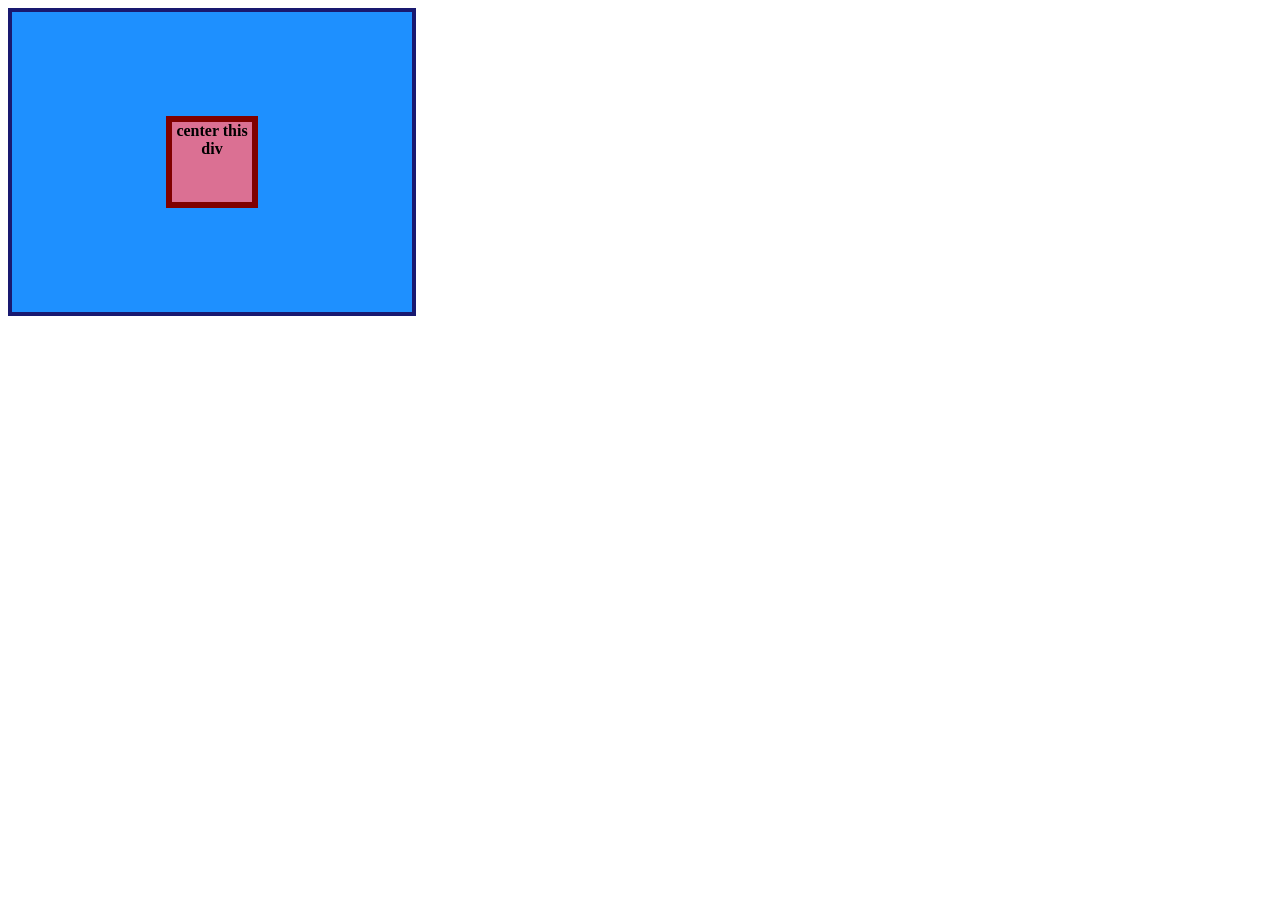
<file: foundations/flex/01-flex-center/index.html>
<!DOCTYPE html>
<html lang="en">
<head>
    <meta charset="UTF-8">
    <meta http-equiv="X-UA-Compatible" content="IE=edge">
    <meta name="viewport" content="width=device-width, initial-scale=1.0">
    <title>CENTER THIS DIV</title>
    <link rel="stylesheet" href="style.css">
</head>
<body>
<div class="container">
    <div class="box">center this div</div>
</div>
</body>
</html>
</file>
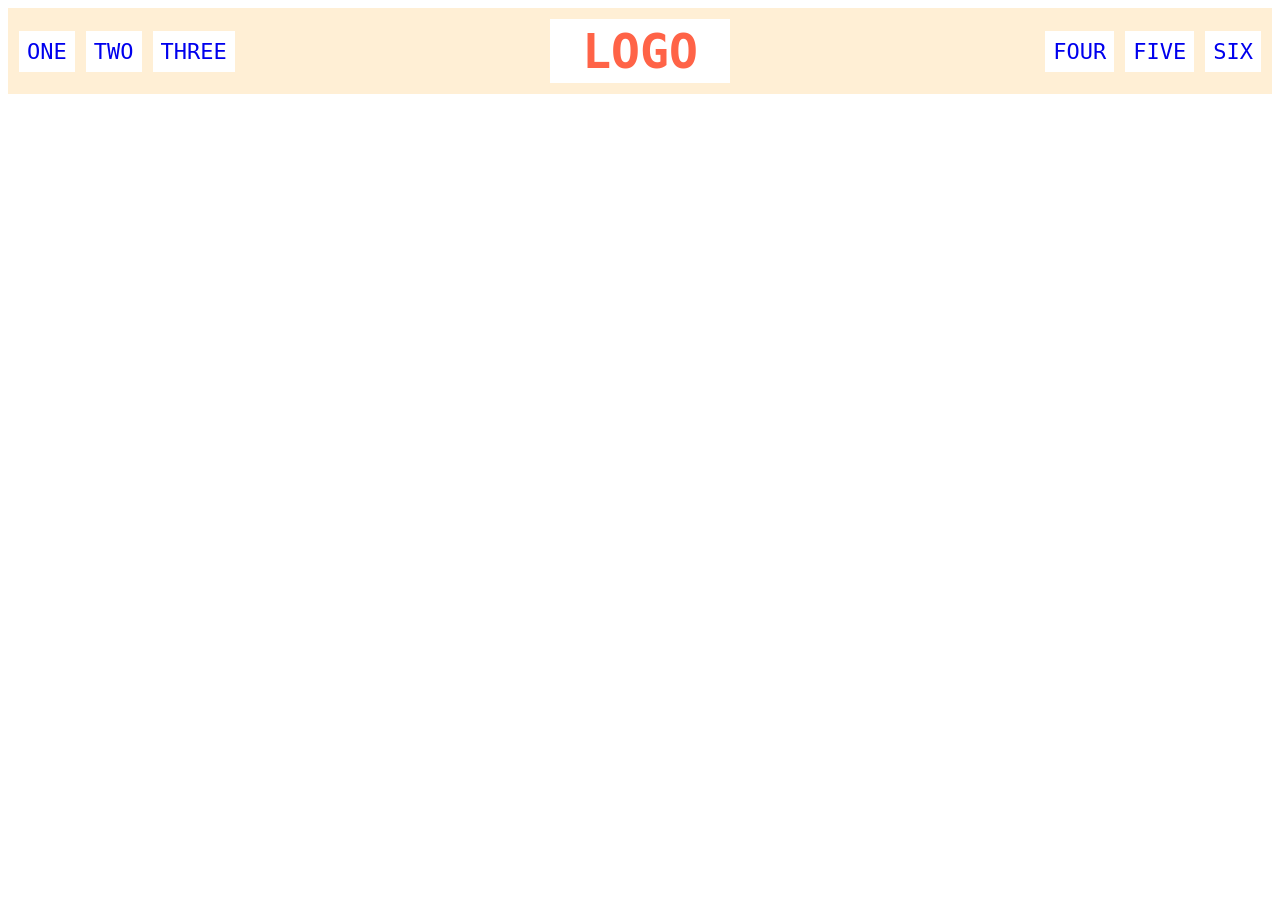
<file: foundations/flex/02-flex-header/index.html>
<!DOCTYPE html>
<html lang="en">
<head>
    <meta charset="UTF-8">
    <meta http-equiv="X-UA-Compatible" content="IE=edge">
    <meta name="viewport" content="width=device-width, initial-scale=1.0">
    <title>Flex Header</title>
    <link rel="stylesheet" href="style.css">
</head>
<body>
<div class="header">
    <div class="left-links">
        <ul>
            <li><a href="#">ONE</a></li>
            <li><a href="#">TWO</a></li>
            <li><a href="#">THREE</a></li>
        </ul>
    </div>
    <div class="logo">LOGO</div>
    <div class="right-links">
        <ul>
            <li><a href="#">FOUR</a></li>
            <li><a href="#">FIVE</a></li>
            <li><a href="#">SIX</a></li>
        </ul>
    </div>
</div>
</body>
</html>
</file>
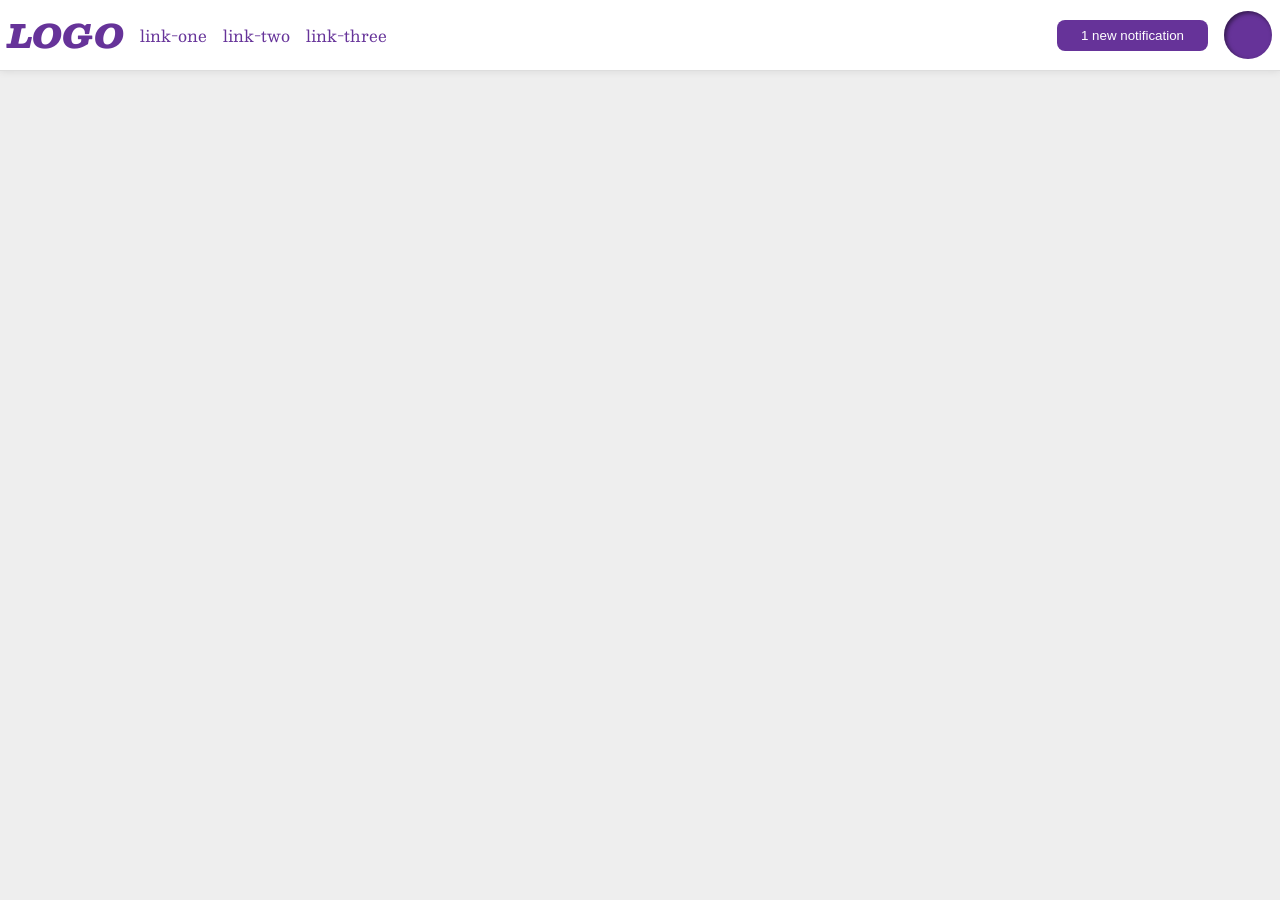
<file: foundations/flex/03-flex-header-2/index.html>
<!DOCTYPE html>
<html lang="en">
<head>
    <meta charset="UTF-8">
    <meta http-equiv="X-UA-Compatible" content="IE=edge">
    <meta name="viewport" content="width=device-width, initial-scale=1.0">
    <title>Flex Header 2</title>
    <link rel="stylesheet" href="style.css">
</head>
<body>
<div class="header">
    <div class="header-left">
        <div class="logo">
            LOGO
        </div>
        <ul class="links">
            <li><a href="https://google.com">link-one</a></li>
            <li><a href="https://google.com">link-two</a></li>
            <li><a href="https://google.com">link-three</a></li>
        </ul>
    </div>
    <div class="header-right">
        <button class="notifications">
            1 new notification
        </button>
        <div class="profile-image"></div>
    </div>
</div>
</body>
</html>
</file>
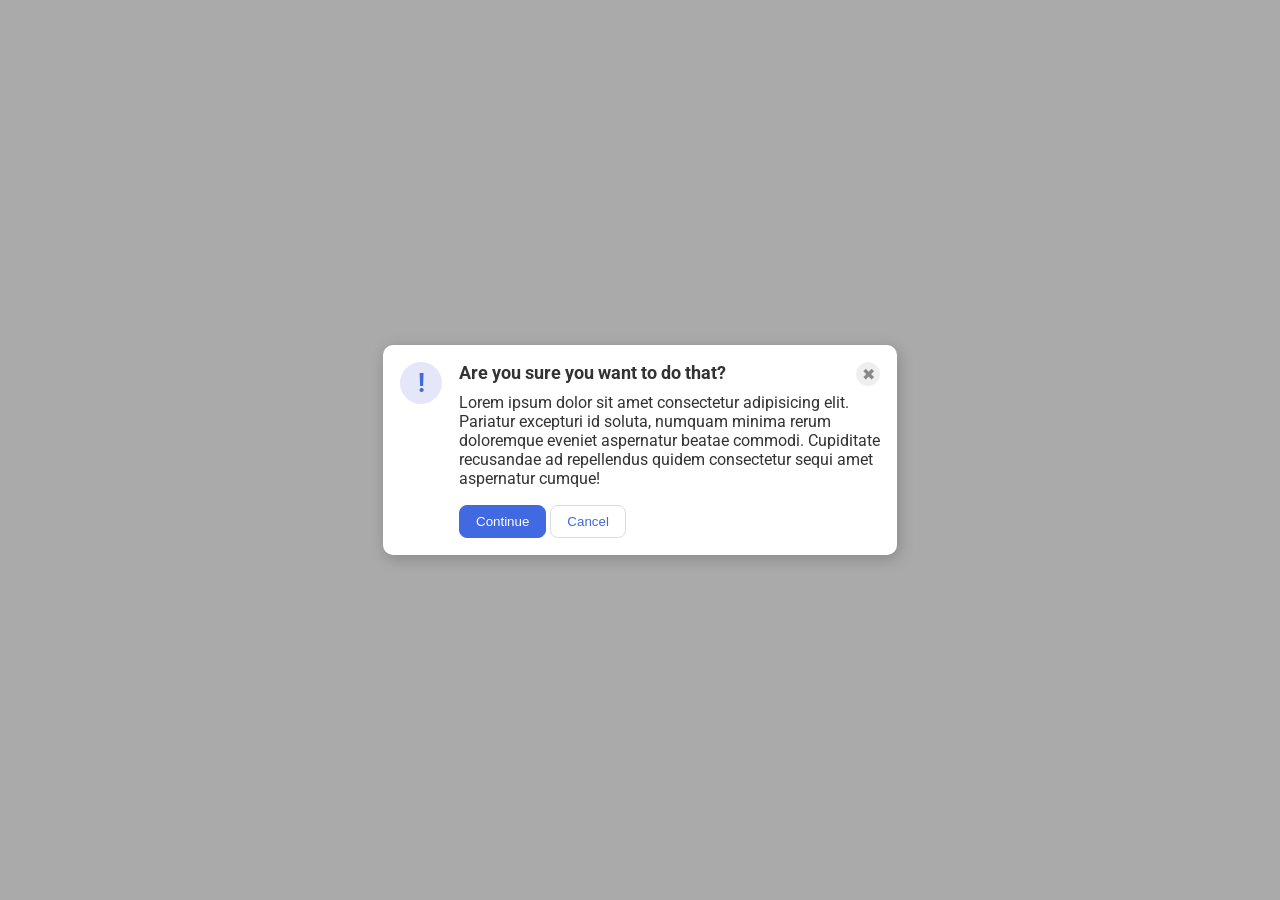
<file: foundations/flex/05-flex-modal/index.html>
<!DOCTYPE html>
<html lang="en">
<head>
    <meta charset="UTF-8">
    <meta http-equiv="X-UA-Compatible" content="IE=edge">
    <meta name="viewport" content="width=device-width, initial-scale=1.0">
    <link rel="stylesheet" href="style.css">
    <title>Modal</title>
</head>
<body>
<div class="modal">
    <div class="icon">!</div>
    <div class="content">
        <div class="header">Are you sure you want to do that?
            <button class="close-button">✖</button>
        </div>
        <div class="text">Lorem ipsum dolor sit amet consectetur adipisicing elit. Pariatur excepturi id soluta, numquam
            minima rerum doloremque eveniet aspernatur beatae commodi. Cupiditate recusandae ad repellendus quidem
            consectetur sequi amet aspernatur cumque!
        </div>

        <button class="continue">Continue</button>
        <button class="cancel">Cancel</button>
    </div>
</div>
</body>
</html>
</file>
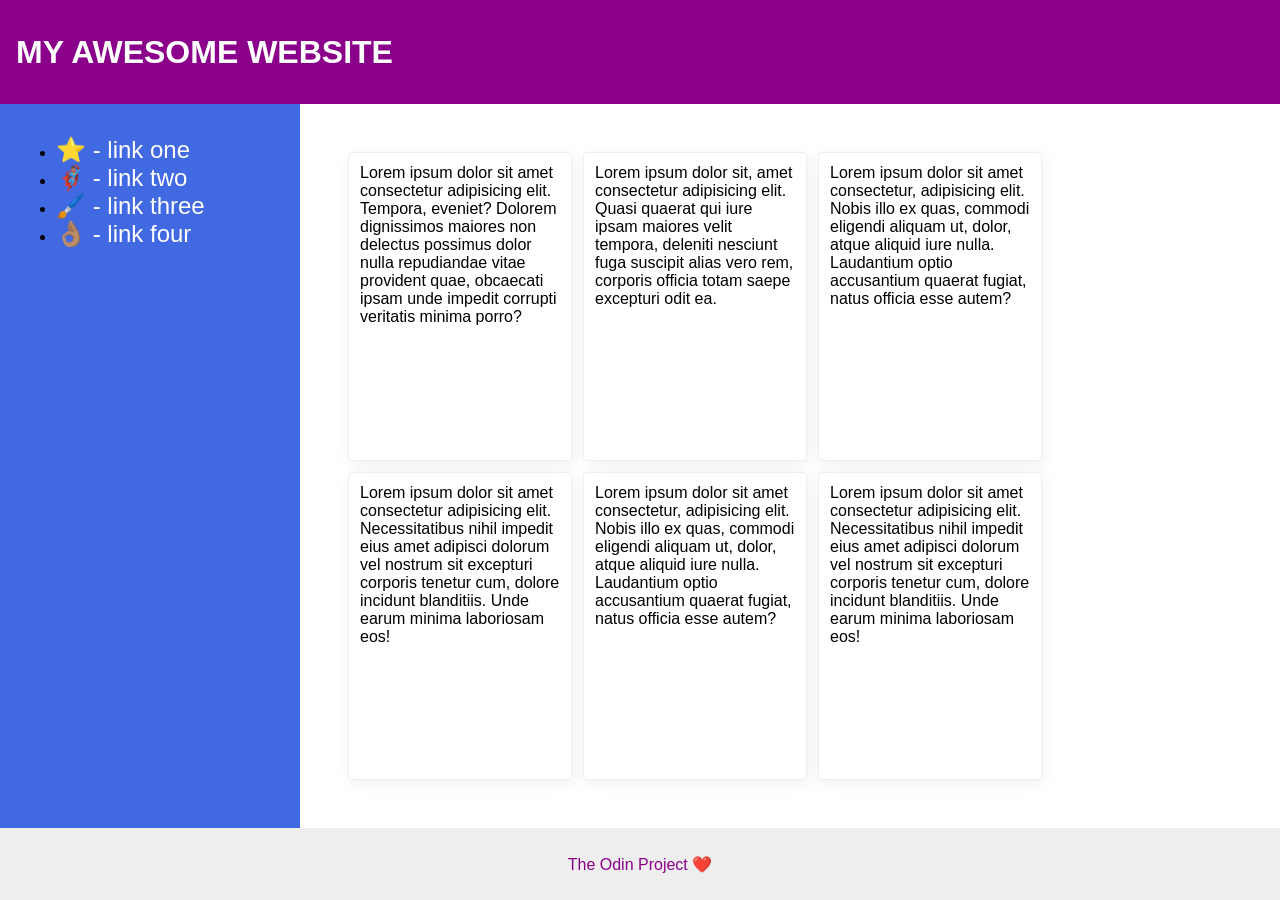
<file: foundations/flex/07-flex-layout-2/index.html>
<!DOCTYPE html>
<html lang="en">
<head>
    <meta charset="UTF-8">
    <meta http-equiv="X-UA-Compatible" content="IE=edge">
    <meta name="viewport" content="width=device-width, initial-scale=1.0">
    <title>The Holy Grail</title>
    <link rel="stylesheet" href="style.css">
</head>
<body>
<div class="header">
    MY AWESOME WEBSITE
</div>
<div class="center">
    <div class="sidebar">
        <ul>
            <li><a href="#">⭐ - link one</a></li>
            <li><a href="#">🦸🏽‍♂️ - link two</a></li>
            <li><a href="#">🖌️ - link three</a></li>
            <li><a href="#">👌🏽 - link four</a></li>
        </ul>
    </div>
    <div class="cards">
        <div class="card">Lorem ipsum dolor sit amet consectetur adipisicing elit. Tempora, eveniet? Dolorem dignissimos
            maiores non delectus possimus dolor nulla repudiandae vitae provident quae, obcaecati ipsam unde impedit
            corrupti veritatis minima porro?
        </div>
        <div class="card">Lorem ipsum dolor sit, amet consectetur adipisicing elit. Quasi quaerat qui iure ipsam maiores
            velit tempora, deleniti nesciunt fuga suscipit alias vero rem, corporis officia totam saepe excepturi odit
            ea.
        </div>
        <div class="card">Lorem ipsum dolor sit amet consectetur, adipisicing elit. Nobis illo ex quas, commodi eligendi
            aliquam ut, dolor, atque aliquid iure nulla. Laudantium optio accusantium quaerat fugiat, natus officia esse
            autem?
        </div>
        <div class="card">Lorem ipsum dolor sit amet consectetur adipisicing elit. Necessitatibus nihil impedit eius
            amet adipisci dolorum vel nostrum sit excepturi corporis tenetur cum, dolore incidunt blanditiis. Unde earum
            minima laboriosam eos!
        </div>
        <div class="card">Lorem ipsum dolor sit amet consectetur, adipisicing elit. Nobis illo ex quas, commodi eligendi
            aliquam ut, dolor, atque aliquid iure nulla. Laudantium optio accusantium quaerat fugiat, natus officia esse
            autem?
        </div>
        <div class="card">Lorem ipsum dolor sit amet consectetur adipisicing elit. Necessitatibus nihil impedit eius
            amet adipisci dolorum vel nostrum sit excepturi corporis tenetur cum, dolore incidunt blanditiis. Unde earum
            minima laboriosam eos!
        </div>
    </div>
</div>
<div class="footer">
    The Odin Project ❤️
</div>
</body>
</html>
</file>
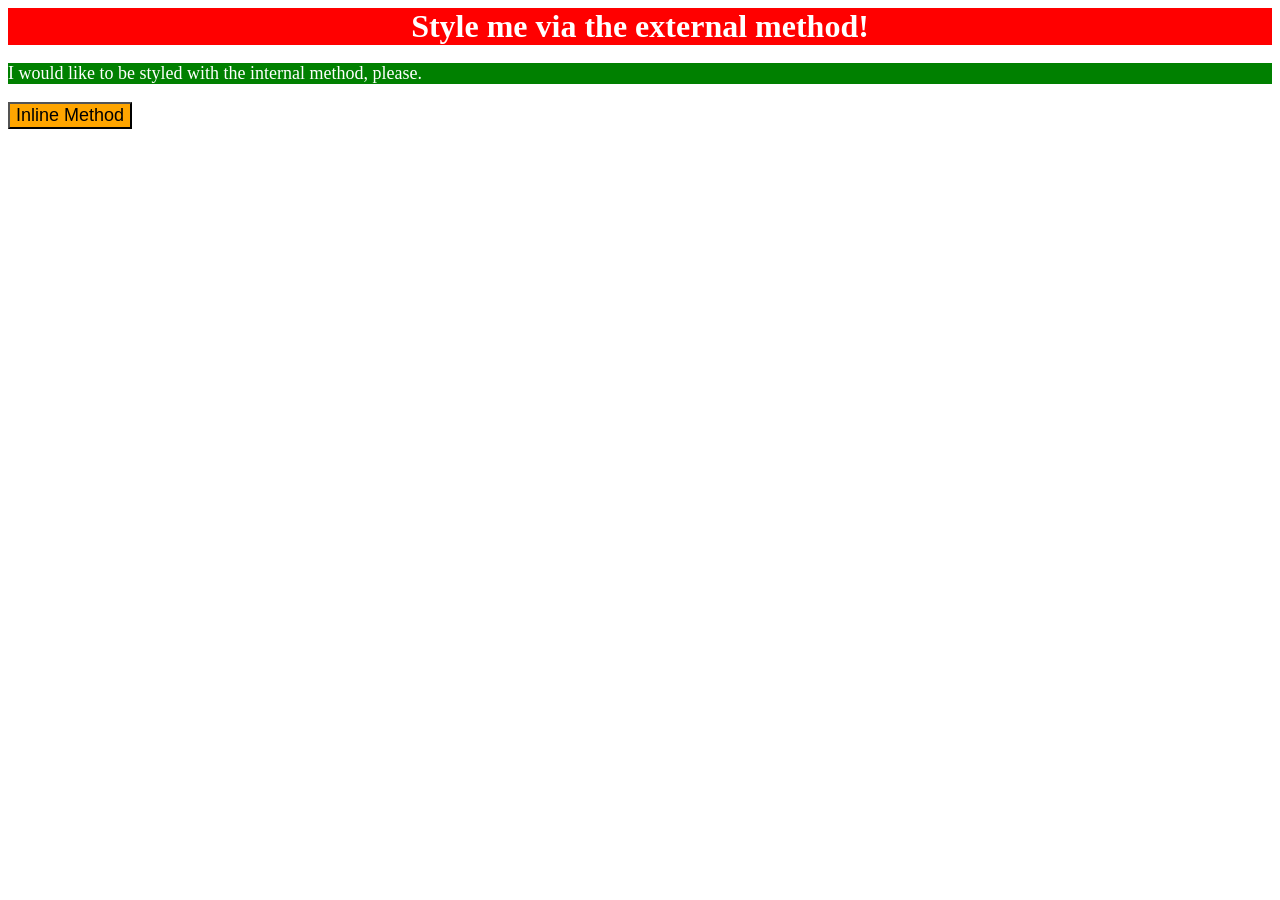
<file: foundations/intro-to-css/01-css-methods/index.html>
<!DOCTYPE html>
<html lang="en">
<head>
    <meta charset="UTF-8">
    <meta http-equiv="X-UA-Compatible" content="IE=edge">
    <meta name="viewport" content="width=device-width, initial-scale=1.0">
    <link rel="stylesheet" href="style.css">
    <style>
        p {
            background-color: green;
            color: white;
            font-size: 18px;
        }
    </style>
    <title>Methods for Adding CSS</title>

</head>
<body>
<div>Style me via the external method!</div>
<p>I would like to be styled with the internal method, please.</p>
<button style="background-color: orange;font-size: 18px">Inline Method</button>
</body>
</html>
</file>
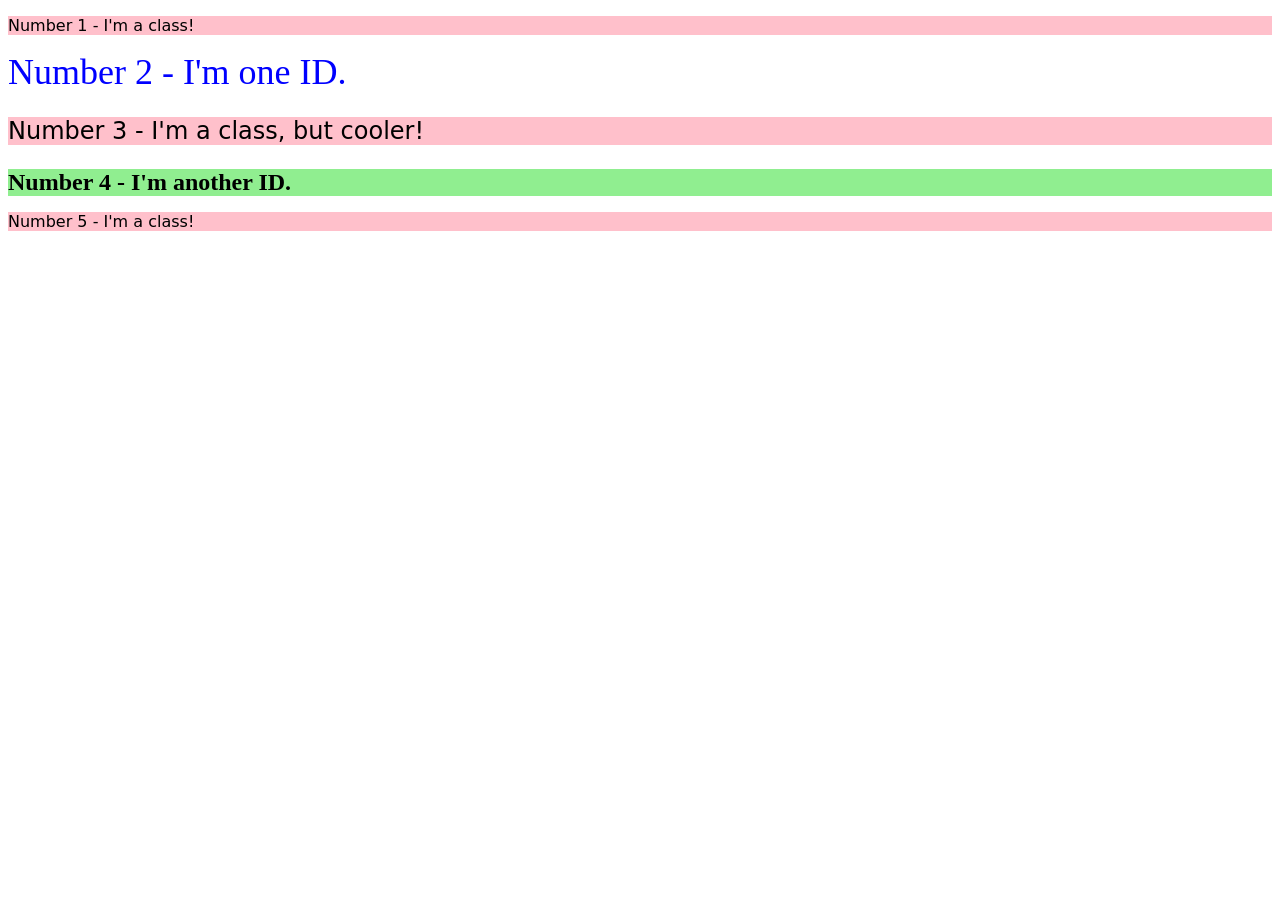
<file: foundations/intro-to-css/02-class-id-selectors/index.html>
<!DOCTYPE html>
<html lang="en">
  <head>
    <meta charset="UTF-8">
    <meta http-equiv="X-UA-Compatible" content="IE=edge">
    <meta name="viewport" content="width=device-width, initial-scale=1.0">
    <title>Class and ID Selectors</title>
    <link rel="stylesheet" href="style.css">
  </head>
  <body>
    <p class="odd">Number 1 - I'm a class!</p>
    <div id="number2">Number 2 - I'm one ID.</div>
    <p class="odd font24">Number 3 - I'm a class, but cooler!</p>
    <div id="number4" class="font24">Number 4 - I'm another ID.</div>
    <p class="odd">Number 5 - I'm a class!</p>
  </body>
</html>
</file>
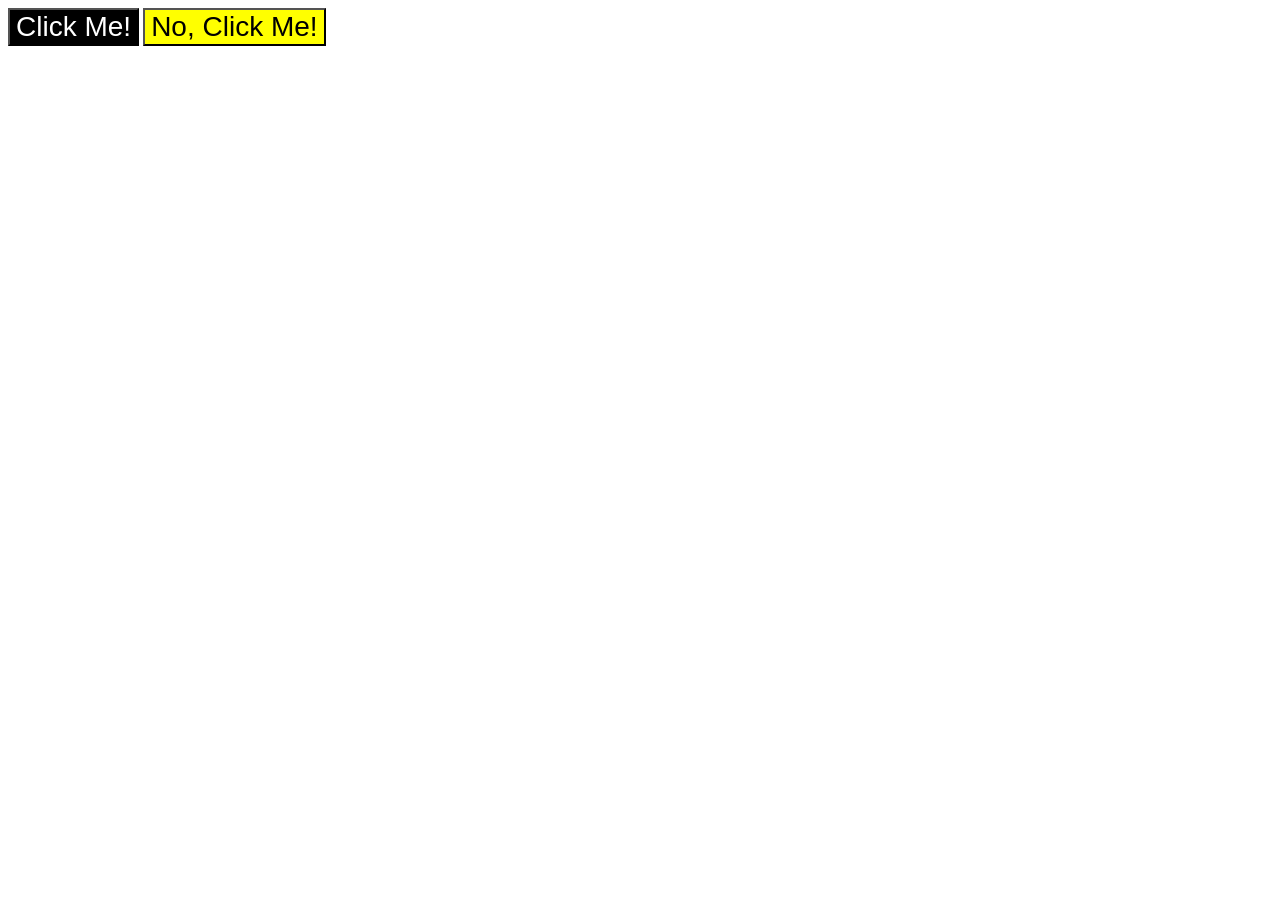
<file: foundations/intro-to-css/03-grouping-selectors/index.html>
<!DOCTYPE html>
<html lang="en">
  <head>
    <meta charset="UTF-8">
    <meta http-equiv="X-UA-Compatible" content="IE=edge">
    <meta name="viewport" content="width=device-width, initial-scale=1.0">
    <title>Grouping Selectors</title>
    <link rel="stylesheet" href="style.css">
  </head>
  <body>
    <button class="first">Click Me!</button>
    <button class="second">No, Click Me!</button>
  </body>
</html>
</file>
<file: foundations/flex/01-flex-center/style.css>
.container {
    background: dodgerblue;
    border: 4px solid midnightblue;
    width: 400px;
    height: 300px;
    display: flex;
}

.box {
    background: palevioletred;
    font-weight: bold;
    text-align: center;
    border: 6px solid maroon;
    width: 80px;
    height: 80px;
    margin: auto;
}
</file>
<file: foundations/flex/02-flex-header/style.css>
.header {
    font-family: monospace;
    background: papayawhip;
    display: flex;
    justify-content: space-between;
    align-items: center;
    padding: 11px;
}

.logo {
    font-size: 48px;
    font-weight: 900;
    color: tomato;
    background: white;
    padding: 4px 32px;
}

ul {
    /* this removes the dots on the list items*/
    list-style-type: none;
    display: flex;
    margin: 0;
    padding: 0;
    gap: 11px;
}

a {
    font-size: 22px;
    background: white;
    padding: 8px;
    /* this removes the line under the links */
    text-decoration: none;
}
</file>
<file: foundations/flex/03-flex-header-2/style.css>
/* this is some magical font-importing.  
you'll learn about it later. */
@import url('https://fonts.googleapis.com/css2?family=Besley:ital,wght@0,400;1,900&display=swap');

body {
    margin: 0;
    background: #eee;
    font-family: Besley, serif;
}

.header {
    background: white;
    border-bottom: 1px solid #ddd;
    box-shadow: 0 0 8px rgba(0, 0, 0, .1);
    display: flex;
    justify-content: space-between;
    padding: 8px;
}

.header-left, .header-right {
    display: flex;
    align-items: center;
    gap: 16px;
}

.profile-image {
    background: rebeccapurple;
    box-shadow: inset 2px 2px 4px rgba(0, 0, 0, .5);
    border-radius: 50%;
    width: 48px;
    height: 48px;
}

.logo {
    color: rebeccapurple;
    font-size: 32px;
    font-weight: 900;
    font-style: italic;
}

button {
    border: none;
    border-radius: 8px;
    background: rebeccapurple;
    color: white;
    padding: 8px 24px;
}

a {
    /* this removes the line under our links */
    text-decoration: none;
    color: rebeccapurple;
}

ul {
    list-style-type: none;
    display: flex;
    margin: 0;
    padding: 0;
    gap: 16px;
}
</file>
<file: foundations/flex/05-flex-modal/style.css>
@import url('https://fonts.googleapis.com/css2?family=Roboto:wght@400;700&display=swap');

html, body {
    height: 100%;
}

body {
    font-family: Roboto, sans-serif;
    margin: 0;
    background: #aaa;
    color: #333;
    /* I'll give you this one for free lol */
    display: flex;
    align-items: center;
    justify-content: center;
}

.modal {
    background: white;
    width: 480px;
    border-radius: 10px;
    box-shadow: 2px 4px 16px rgba(0, 0, 0, .2);
    display: flex;
    gap: 17px;
    padding: 17px;
}

.icon {
    color: royalblue;
    font-size: 26px;
    font-weight: 700;
    background: lavender;
    width: 42px;
    height: 42px;
    border-radius: 50%;
    display: flex;
    align-items: center;
    justify-content: center;
    flex-shrink: 0;
}

.close-button {
    background: #eee;
    border-radius: 50%;
    color: #888;
    font-weight: 400;
    font-size: 16px;
    height: 24px;
    width: 24px;
    display: flex;
    align-items: center;
    justify-content: center;
    border: 1px solid #eee;
    padding: 0;
}

button {
    cursor: pointer;
    padding: 8px 16px;
    border-radius: 8px;
}

button.continue {
    background: royalblue;
    border: 1px solid royalblue;
    color: white;
}

button.cancel {
    background: white;
    border: 1px solid #ddd;
    color: royalblue;
}

.header {
    display: flex;
    justify-content: space-between;
    font-size: 18px;
    font-weight: 700;
}

.text{
    margin-bottom: 17px;
    margin-top: 7px;
}
</file>
<file: foundations/flex/07-flex-layout-2/style.css>
body {
    font-family: -apple-system, BlinkMacSystemFont, 'Segoe UI', Roboto, Oxygen, Ubuntu, Cantarell, 'Open Sans', 'Helvetica Neue', sans-serif;
    margin: 0;
    min-height: 100vh;
    display: flex;
    flex-direction: column;
    justify-content: space-between;
}

.header {
    height: 72px;
    background: darkmagenta;
    color: white;
    font-size: 32px;
    font-weight: 900;
    padding: 16px;
    display: flex;
    align-items: center;
}

.footer {
    height: 72px;
    background: #eee;
    color: darkmagenta;
    display: flex;
    align-items: center;
    justify-content: center;
}

.sidebar {
    width: 300px;
    background: royalblue;
    box-sizing: border-box;
    flex-basis: auto;
    flex-shrink: 0;
    padding: 16px;
}

.card {
    border: 1px solid #eee;
    box-shadow: 2px 4px 16px rgba(0, 0, 0, .06);
    border-radius: 4px;
    width: 200px;
    padding: 11px;
}

.center {
    display: flex;
    flex:1;
}

a {
    text-decoration: none;
    font-size: 24px;
    color: white;
}

.cards {
    display: flex;
    padding: 48px;
    flex-wrap: wrap;
    gap: 11px;
}
</file>
<file: foundations/intro-to-css/01-css-methods/style.css>
div {
    background-color: red;
    color: white;
    text-align: center;
    font-size: 32px;
    font-weight: bold;
}
</file>
<file: foundations/intro-to-css/02-class-id-selectors/style.css>
.odd {
    background-color: rgb(255, 192, 203);
    font-family: Verdana, "DejaVu Sans", sans-serif;
}

#number2 {
    color: hsl(240, 100%, 50%);
    font-size: 36px;
}

.font24 {
    font-size: 24px;
}

#number4 {
    background-color: #90ee90;
    font-weight: bold;
}
</file>
<file: foundations/intro-to-css/03-grouping-selectors/style.css>
.first {
    background-color: black;
    color: white;
}

.second {
    background-color: yellow;
}

button {
    font-family: Helvetica, "Times New Roman", sans-serif;
    font-size: 28px;
}
</file>
